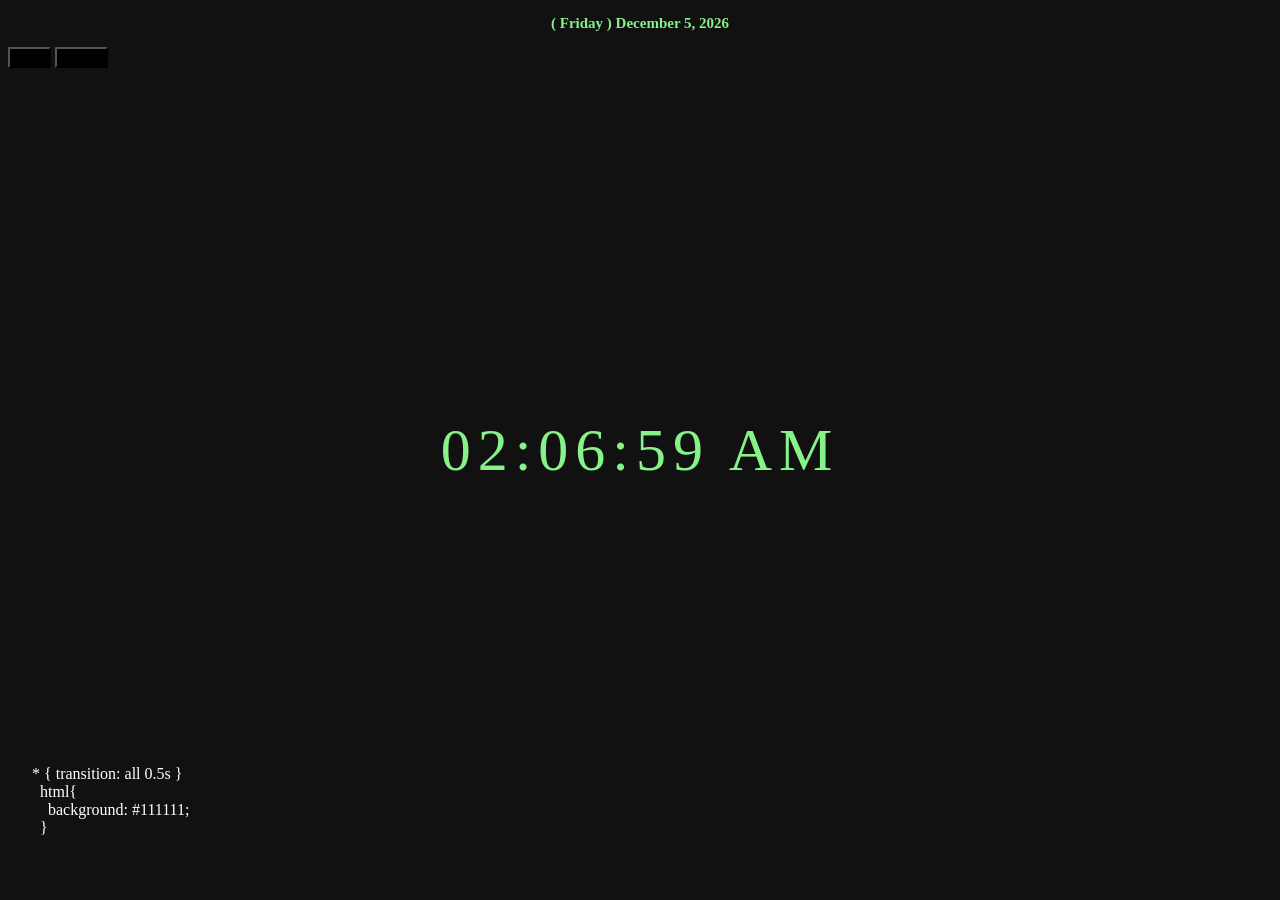
<file: index.html>
<!DOCTYPE html>
<html lang="en" data-theme="light">
  <head>
    <title>Current Time</title>
    <link rel="shortcut icon" href="./favicon.ico">
    <style>
      body {
        background: #111111;
      }
      .clock {
          position: absolute;
          top: 50%;
          left: 50%;
          transform: translateX(-50%) translateY(-50%);
          color: #86f287;
          font-size: 60px;
          font-family: Orbitron;
          letter-spacing: 7px;
      }
    </style>
  </head>
  <body>
    <!-- date -->
    <h3 
      style="text-align: center;font-size: 15px;font-weight: 600; color: #86f287;">
      ( <span id="currentday">Error</span> )
      <span id="current_month">Error</span> 
      <span id="current_day">Error</span>, 
      <span id="current_year">Error</span>
    </h3>

    <!-- time -->
    <button onclick="myFunction()" style="background-color: black;"> SPS </button>
    <!-- time -->
    <button onclick="myFunctioniframe()" style="background-color: black; margin-left: 20;"> iframe </button>

    <div id="myDIV">
      <div id="MyClockDisplay" class="clock" onload="showTime()"></div>
    </div>
    <div 
      style="display: none;"
      id="myDIV2">
      <div id="MyClockDisplay2" class="clock" onload="showTime()"></div>
    </div>

    <!-- pomo -->
    <div style="display: none;" id="iframediv">
      <iframe src="./pomo/index.html" 
        width="322" height="540"
        scrolling="no"
        title="pomo"></iframe>
    </div>

    <!-- style editable -->
    <style contenteditable 
      style="display: block; color:white; white-space: pre; 
            position: fixed; bottom:5%; width:99%;">
      * { transition: all 0.5s }
        html{
          background: #111111;
        }
    </style>

    <script>
      function showTime(){
        var date = new Date();
        var h = date.getHours(); // 0 - 23
        var m = date.getMinutes(); // 0 - 59
        var s = date.getSeconds(); // 0 - 59
        var session = "AM";
        
        if(h > 11){
            h = h - 12;
            session = "PM";
        }

        // if(h == 0){
        //     h = 12;
        // }
        h = (h == 0) ? 12 : h;        
        h = (h < 10) ? "0" + h : h;
        m = (m < 10) ? "0" + m : m;
        s = (s < 10) ? "0" + s : s;
        
        var time = h + ":" + m + ":" + s + " " + session;
        document.getElementById("MyClockDisplay").innerText = time;
        document.getElementById("MyClockDisplay").textContent = time;

        var time2 = h + ":" + m + " " + session;
        document.getElementById("MyClockDisplay2").innerText = time2;
        document.getElementById("MyClockDisplay2").textContent = time2;

        setTimeout(showTime, 1000);
      }
      showTime();

      function myFunction() {
        var x = document.getElementById("myDIV");
        var xx = document.getElementById("myDIV2");
        if (x.style.display === "none") {
          x.style.display = "block";
          xx.style.display = "none";
        } else {
          x.style.display = "none";
          xx.style.display = "block";
        }
      }

      function myFunctioniframe() {
        var iframediv = document.getElementById("iframediv");
        iframediv.style.display = (iframediv.style.display === "none" ? "block" : "none");
      }


      var d = new Date, month=new Array;
      month[0]="January",month[1]="February",month[2]="March",month[3]="April",month[4]="May",month[5]="June",
      month[6]="July",month[7]="August",month[8]="September",month[9]="October",month[10]="November",month[11]="December";
      var weekday = [ "Sunday", "Monday", "Tuesday", "Wednesday", "Thursday", "Thursday", "Friday", "Saturday" ];
      var month_name = month[d.getMonth()], day_of_month=d.getDate(),current_year=d.getFullYear(),dayOfMonthElement=document.getElementById("current_day"),currentMonthElement=document.getElementById("current_month"),currentYearElement=document.getElementById("current_year");
      var day = d.getDay();
      !function() {
        currentMonthElement.innerHTML=month_name,
        dayOfMonthElement.innerHTML=day_of_month,
        currentYearElement.innerHTML=current_year
        currentday.innerHTML=weekday[day];
      }();

    </script>
    
    <!-- deploy -->
    <!-- https://pages.github.com/ -->
    <!-- 
      thanks to 
      Aaron Farrar
      https://codepen.io/afarrar/pen/JRaEjP
      and
      w3schools
    -->
    <!-- 
      thanks to wes bos for the style trick
      https://www.youtube.com/watch?v=D02AK3WoYH8 -->
  </body>
</html>
</file>
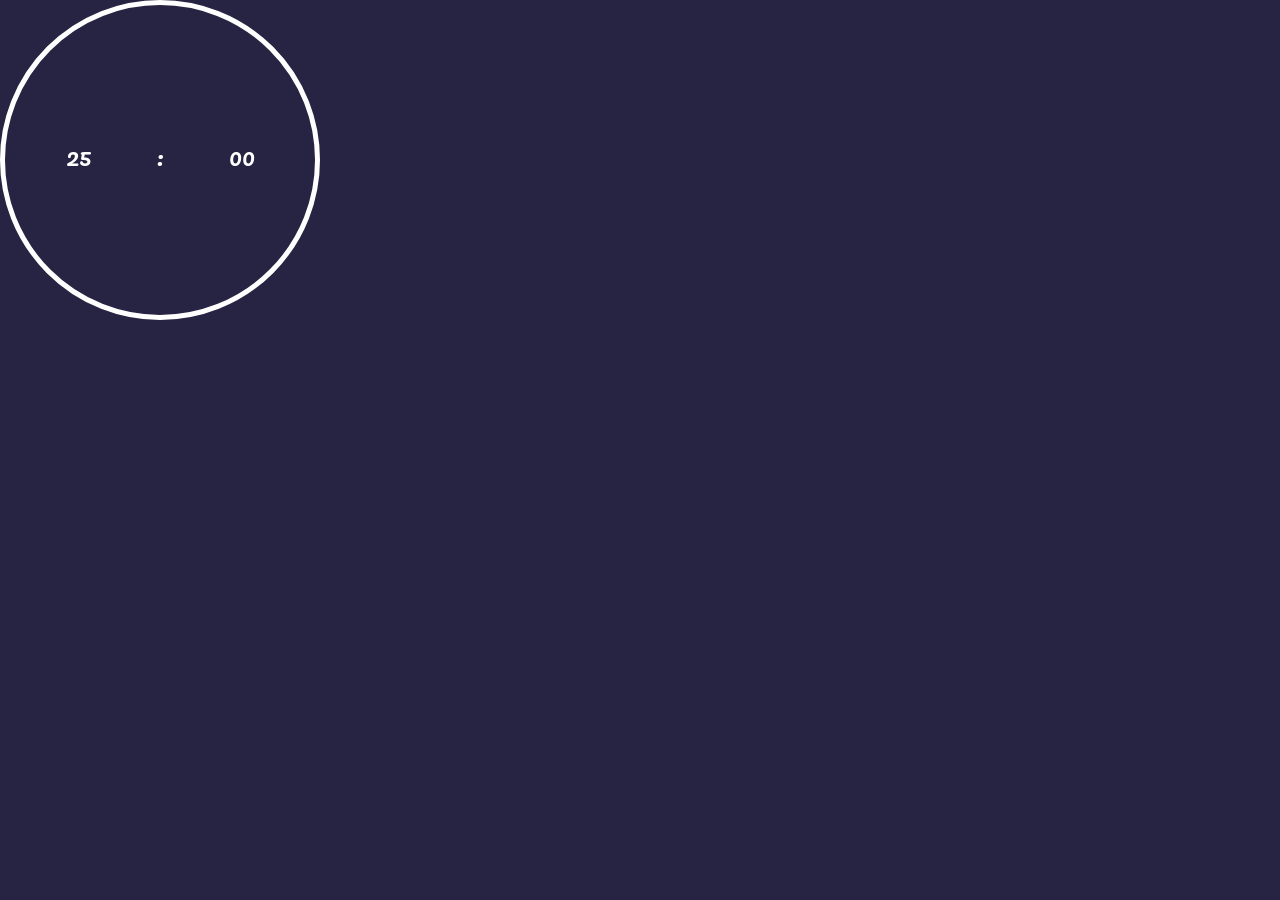
<file: pomo/index.html>
<!DOCTYPE html>
<html lang="en">
  <head>
    <meta charset="UTF-8" />
    <meta name="viewport" content="width=device-width, initial-scale=1.0" />

    <!-- Bootstrap CSS -->
    <link
      rel="stylesheet"
      href="packages/bootstrap.min.css"
    />

    <!-- Bootstrap JS -->
    <script src="packages/jquery-3.4.1.slim.min.js"></script>
    <script src="packages/popper.min.js"></script>
    <script src="packages/bootstrap.min.js"></script>

    <!-- My JS -->
    <script src="main.js"></script>

    <!-- My CSS -->
    <link rel="stylesheet" href="style.css" />

    <!-- Font Awesome -->
    <script src="packages/996973c893.js"></script>

    <!-- Google Font -->
    <link
      href="https://fonts.googleapis.com/css2?family=Pacifico&display=swap"
      rel="stylesheet"
    />

<!-- original -->
      <!-- href="https://stackpath.bootstrapcdn.com/bootstrap/4.4.1/css/bootstrap.min.css" -->
<!--     <script src="https://code.jquery.com/jquery-3.4.1.slim.min.js"></script>
    <script src="https://cdn.jsdelivr.net/npm/popper.js@1.16.0/dist/umd/popper.min.js"></script>
    <script src="https://stackpath.bootstrapcdn.com/bootstrap/4.4.1/js/bootstrap.min.js"></script> -->
    <!-- <script src="https://kit.fontawesome.com/996973c893.js"></script> -->

    <title>Pomodoro</title>
  </head>
  <body onload="template()">
    <div style="position: absolute;">
      <!-- Main Timer -->
      <div class="container timer">
        <div class="row">
          <div class="col-5">
            <h4 id="minutes"></h4>
          </div>
          <div class="col-2">
            <h4>:</h4>
          </div>
          <div class="col-5">
            <h4 id="seconds"></h4>
          </div>
        </div>
      </div>

      <!-- Finished Message -->
      <div class="my-5">
        <p id="done" class="text-center"></p>
      </div>

      <!-- Start Button and reset button-->
      <div class="conatiner d-flex justify-content-center my-5">
        <button class="btn" onclick="start_timer()">
          <i class="fas fa-play fa-2x"></i>
        </button>
        <a href="index.html"><i class="fas fa-redo-alt fa-2x"></i></a>
      </div>
    </div>
  </body>
</html>
</file>
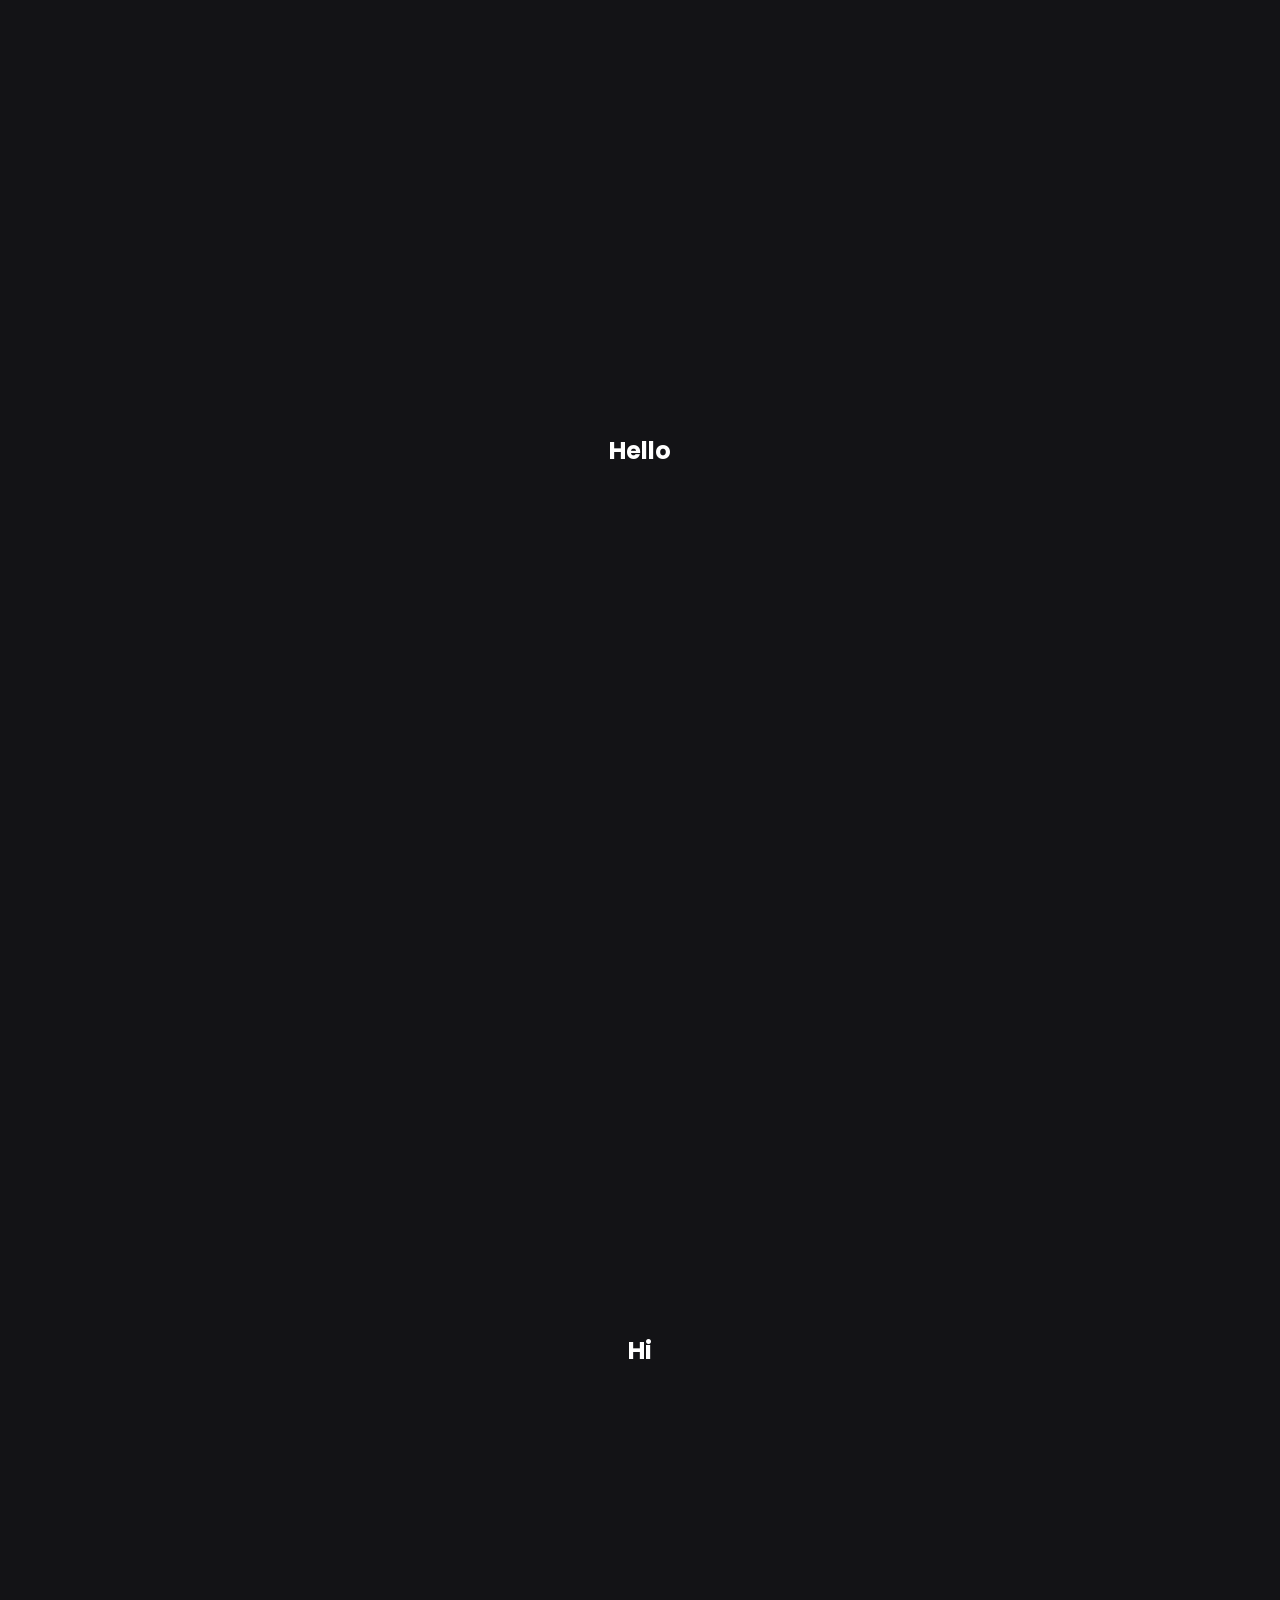
<file: scroll_effect/index.html>
<!DOCTYPE html>
<html lang="en">
<head>
    <meta charset="UTF-8">
    <meta http-equiv="X-UA-Compatible" content="IE=edge">
    <meta name="viewport" content="width=device-width, initial-scale=1.0">
    <link rel="stylesheet" href="style.css">
    <script defer src="app.js"></script>
    <title>Document</title>
</head>
<body>
    <section class="hidden">
        <h1 title="item1">Hello</h1>        
    </section>
    <section class="hidden">
        <h1 title="item1">Hi</h1>        
    </section>

    <section class="hidden">
        <h1 title="item1">Raven Joy</h1>        
    </section>
    <section class="hidden">
        <h1 title="item1">I</h1>        
    </section>
    <section class="hidden">
        <h1 title="item1">Love</h1>        
    </section>
    <section class="hidden">
        <h1 title="item1">You</h1>        
    </section>

</body>
</html>
</file>
<file: pomo/style.css>
/* Body background and font */
body {
  background: #272343;
  font-family: "Pacifico", cursive;
}

/* Main heading */
.heading {
  color: #bae8e8;
}

/* Countdown timer */
.timer {
  color: #ffffff;
  text-align: center;
  width: 20rem;
  height: 20rem;
  border: 5px solid #fff;
  border-radius: 10rem;
  display: flex;
  justify-content: center;
  align-items: center;
}

.row {
  width: 100%;
}

/* remove the padding on the play button */
.btn {
  padding: 0;
}

/* play and reset icons */
.fa-play,
.fa-redo-alt {
  color: #e3f6f5;
  border: 2px solid transparent;
  padding: 1rem;
  border-radius: 2rem;
}

.fa-play:hover,
.fa-redo-alt:hover {
  color: #bae8e8;
  border: 2px solid #bae8e8;
  transition: 0.3s ease;
}

/* Dynamic class */
/* Make the message visible */
.show_message {
  display: block;
  padding: 1rem 0;
  color: #272343;
  background: #e3f6f5;
  border-radius: 0.5rem;
  transition: 0.5s ease;
}
</file>
<file: scroll_effect/style.css>
@import url('https://fonts.googleapis.com/css2?family=Poppins:wght@200;400;700&display=swap');
body{
    background-color: #131316;
    color: white;
    font-family: 'Poppins', sans-serif;
    padding: 0;
    margin: 0;
}
section{
    display: grid;
    place-items: center;
    align-content: center;
    min-height: 100vh;
}

.hidden{
    opacity: 0;
    transition: all 1s;
    transform: translateX(-100%);
    transition: all 1s;
}
.show{
    opacity: 1;
    filter: blur(0);
    transform: translateX(0);
}

/* @media(prefers-reduced-motion){
    .hidden{
        transition: none;
    }
} */
</file>
